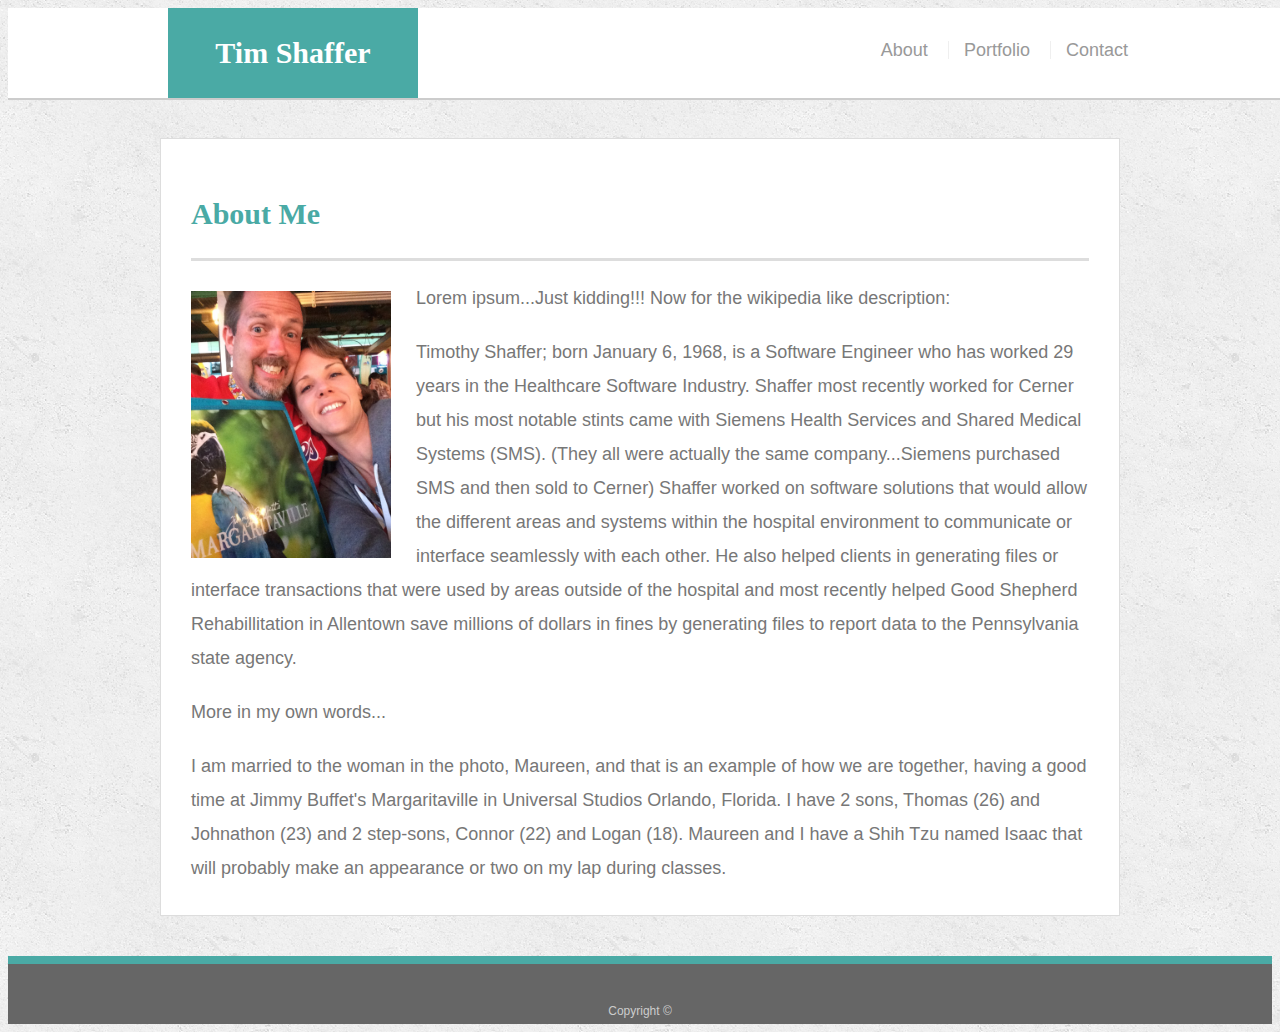
<file: index.html>
<!doctype html>
<html lang="en-us">

<head>
  <meta charset="UTF-8">
  <!-- Adding the viewport tag -->
  <meta name="viewport" content="width=device-width, initial-scale=1, shrink-to-fit=no">
  
  <title>About | Tim Shaffer</title>
  <link rel="stylesheet" type="text/css" href="assets/css/style.css">
</head>

<body>

  <header id="masthead">
    <div class="container">
      <a href="index.html" id="logo">Tim Shaffer</a>
      <nav>
        <a href="index.html">About</a>
        <a href="portfolio.html">Portfolio</a>
        <a href="contact.html">Contact</a>
      </nav>
    </div>
  </header>

  <div id="main-container" class="container">
    <section class="main-section">
      <h1>About Me</h1>

      <img src="assets/images/Tim_Maureen_FL2.jpg" class="auth-image" alt="Tim Shaffer">

      <p>Lorem ipsum...Just kidding!!!  Now for the wikipedia like description:</p>
      <p>Timothy Shaffer; born January 6, 1968, is a Software Engineer who has worked 29 years in the Healthcare Software Industry.  Shaffer most recently worked for Cerner but his
        most notable stints came with Siemens Health Services and Shared Medical Systems (SMS). (They all were actually the same company...Siemens purchased SMS and then sold to Cerner)
        Shaffer worked on software solutions that would allow the different areas and systems within the hospital environment to communicate or interface seamlessly with each other.  He 
        also helped clients in generating files or interface transactions that were used by areas outside of the hospital and most recently helped Good Shepherd Rehabillitation in Allentown 
        save millions of dollars in fines by generating files to report data to the Pennsylvania state agency.</p>
      <p>More in my own words...</p>
      <p>I am married to the woman in the photo, Maureen, and that is an example of how we are together, having a good time at Jimmy Buffet's Margaritaville in Universal Studios Orlando, Florida.  
        I have 2 sons, Thomas (26) and Johnathon (23) and 2 step-sons, Connor (22) and Logan (18).  Maureen and I have a Shih Tzu named Isaac that will probably make an appearance or two on 
        my lap during classes. </p>

    </section>

  </div>

  <footer>
    <div class="container">
      Copyright &copy; 
    </div>
  </footer>
</body>

</html>
</file>
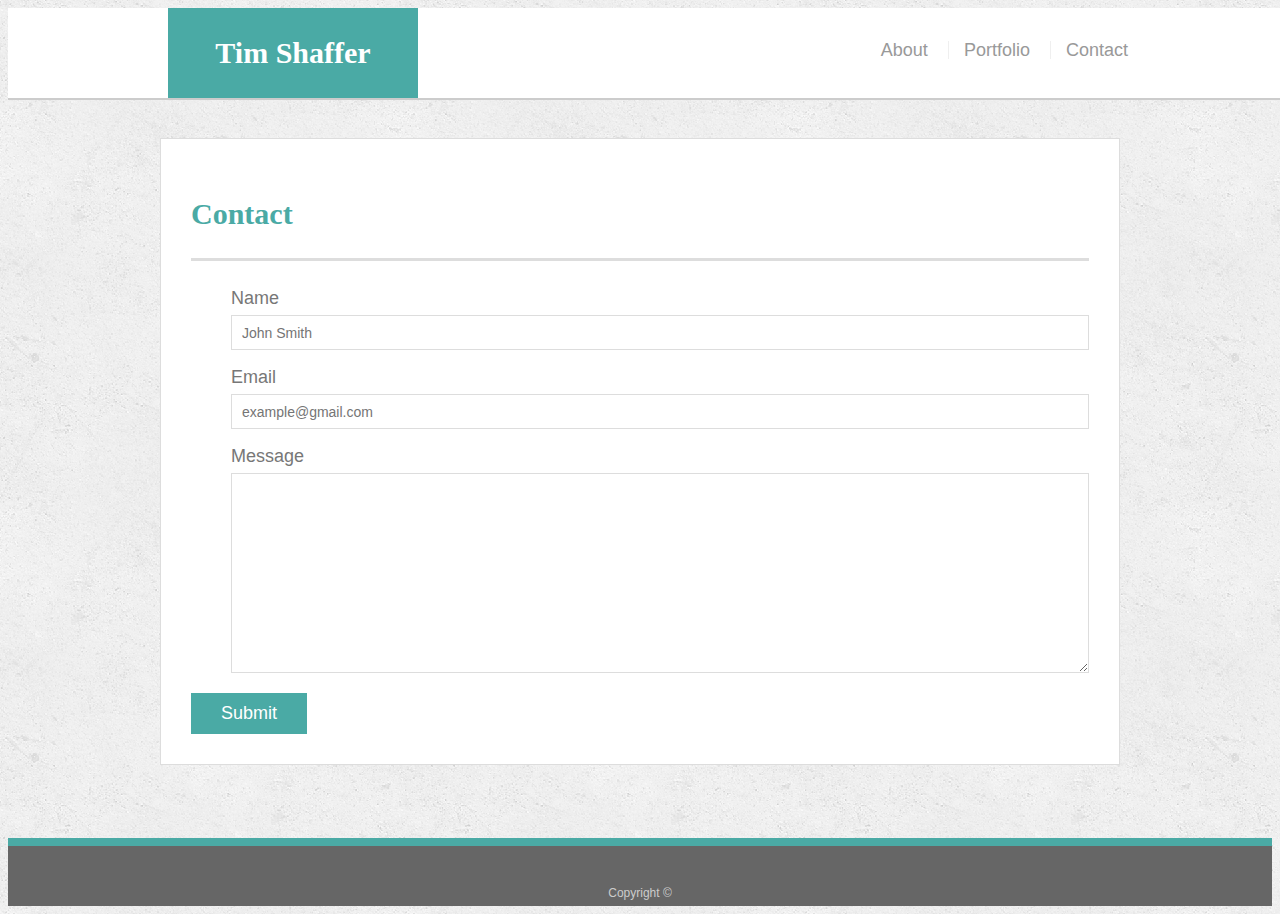
<file: contact.html>
<!doctype html>
<html lang="en-us">

<head>
  <meta charset="UTF-8">
  <!-- Adding the viewport tag -->
  <meta name="viewport" content="width=device-width, initial-scale=1, shrink-to-fit=no">
  
  <title>Contact | Tim Shaffer</title>
  <link rel="stylesheet" type="text/css" href="assets/css/style.css">
</head>

<body>

  <header id="masthead">
    <div class="container">
      <a href="index.html" id="logo">Tim Shaffer</a>
      <nav>
        <a href="index.html">About</a>
        <a href="portfolio.html">Portfolio</a>
        <a href="contact.html">Contact</a>
      </nav>
    </div>
  </header>

  <div id="main-container" class="container">
    <section class="main-section">
      <h1>Contact</h1>

      <form id="contact-form">
        <ul>
          <li>
            <label for="name">Name</label>
            <input type="text" id="name" name="name" placeholder="John Smith" required="required">
          </li>
          <li>
            <label for="email">Email</label>
            <input type="email" id="email" name="email" placeholder="example@gmail.com" required="required">
          </li>
          <li>
            <label for="message">Message</label>
            <textarea id="message" name="message" required="required"></textarea>
          </li>
        </ul>
        <input type="submit">
      </form>

    </section>

  </div>

  <footer>
    <div class="container">
      Copyright &copy; 
    </div>
  </footer>
</body>

</html>
</file>
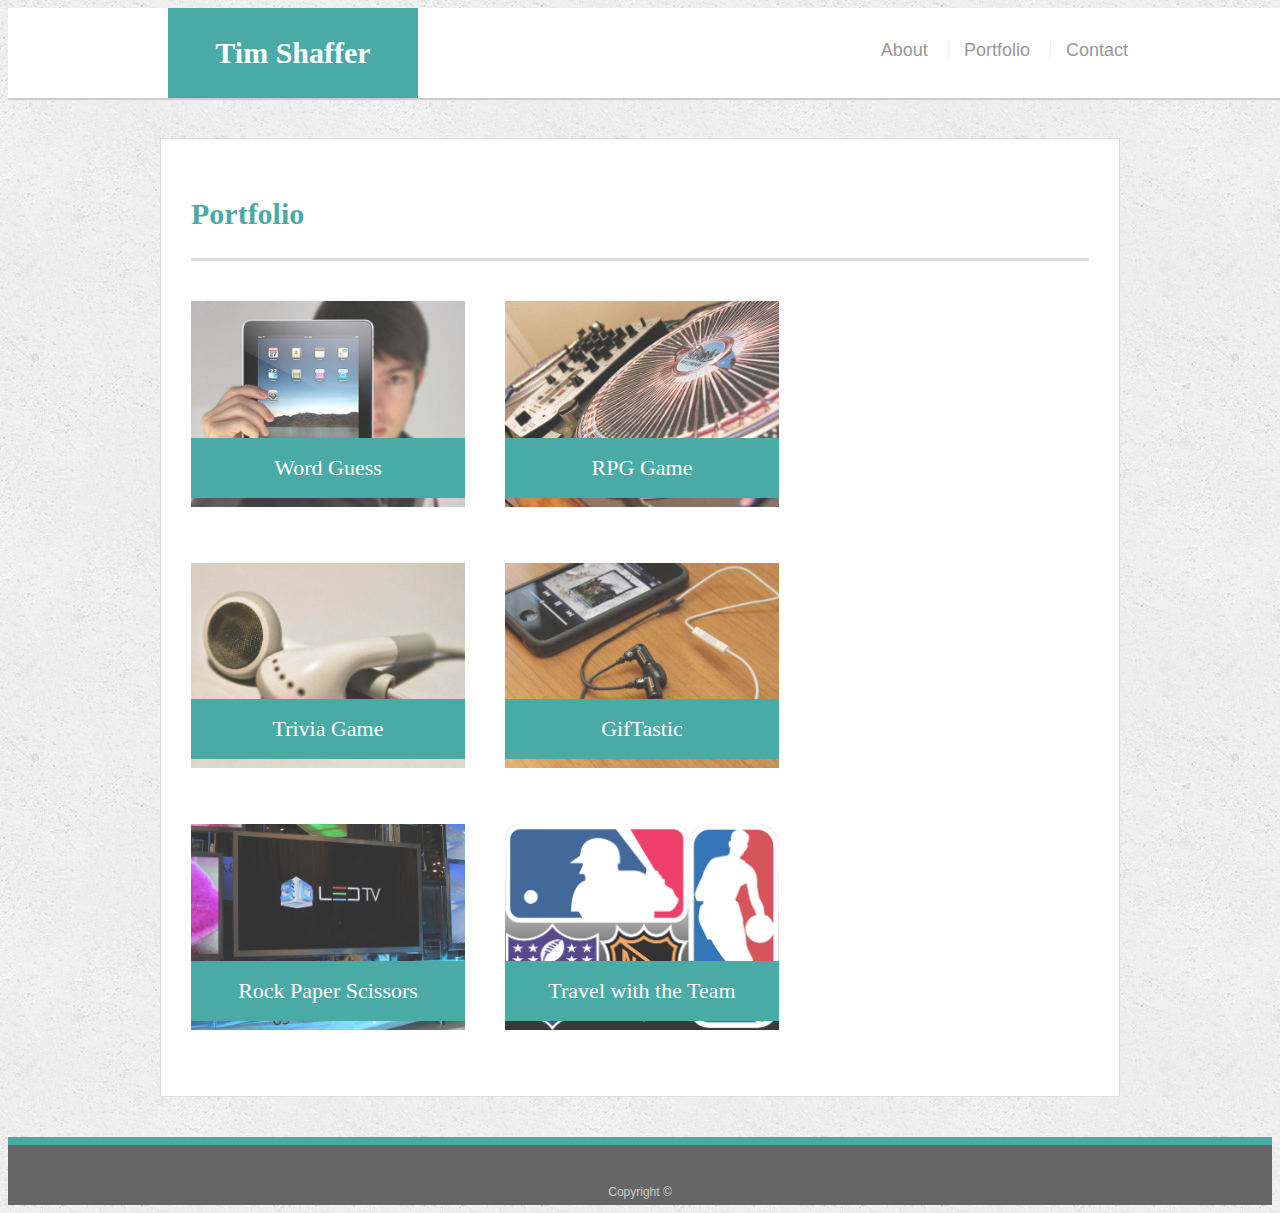
<file: portfolio.html>
<!doctype html>
<html lang="en-us">

<head>
  <meta charset="UTF-8">
  <title>Portfolio | Tim Shaffer</title>
  <!-- Adding the viewport tag -->
  <meta name="viewport" content="width=device-width, initial-scale=1, shrink-to-fit=no">
  
  <link rel="stylesheet" type="text/css" href="assets/css/style.css">
</head>

<body>

  <header id="masthead">
    <div class="container">
      <a href="index.html" id="logo">Tim Shaffer</a>
      <nav>
        <a href="index.html">About</a>
        <a href="portfolio.html">Portfolio</a>
        <a href="contact.html">Contact</a>
      </nav>
    </div>
  </header>

  <div id="main-container" class="container">
    <section class="main-section">
      <h1>Portfolio</h1>

      <div class="work">
        <img src="assets/images/technics-q-c-640-480-1.jpg" alt="Word Guess">
        <a class="tag" href="https://tim-shaffer.github.io/Word-Guess/" title="Word Guess"><h3>Word Guess</h3></a>
        <!-- <h3>Word Guess</h3> -->
      </div>
      <div class="work">
        <img src="assets/images/technics-q-c-640-480-2.jpg" alt="RPG Game">  
        <a class="tag" href="https://tim-shaffer.github.io/unit-4-game/" title="RPG Game"><h3>RPG Game</h3></a>
      </div>
      <div class="work">
        <img src="assets/images/technics-q-c-640-480-5.jpg" alt="Trivia Game">
        <a class="tag" href="https://tim-shaffer.github.io/TriviaGame/" title="Trivia Game"><h3>Trivia Game</h3></a>
      </div>
      <div class="work">
        <!-- Pictures for assignment all had Info Widget so changing accordingly! -->
        <!-- <img src="assets/images/technics-q-c-640-480-7.jpg" alt="Rutgers Info Widget"> -->
        <!-- <h3>Rutgers Info Widget</h3> -->
        <img src="assets/images/technics-q-c-640-480-7.jpg" alt="GifTastic">
        <a class="tag" href="https://tim-shaffer.github.io/GifTastic/" title="Trivia Game"><h3>GifTastic</h3></a>
      </div>
      <div class="work">
        <img src="assets/images/technics-q-c-640-480-9.jpg" alt="Rock Paper Scissors">
        <a class="tag" href="https://tim-shaffer.github.io/RPS-Multiplayer/" title="Rock Paper Scissors"><h3>Rock Paper Scissors</h3></a>
      </div>
      <div class="work">
        <img src="assets/images/livingroomgm-logo.jpg" alt="Travel with Team">
        <a class="tag" href="https://tim-shaffer.github.io/TeamTravel/" title="Travel with Team"><h3>Travel with the Team</h3></a>
      </div>

    </section>

  </div>

  <footer>
    <div class="container">
      Copyright &copy;
    </div>
  </footer>
</body>

</html>
</file>
<file: assets/css/style.css>
body {
  font-family: Arial, "Helvetica Neue", Helvetica, sans-serif;
  font-size: 18px;
  line-height: 34px;
  color: #777777;
  background: url("../images/concrete_seamless.png");
}

* {
  box-sizing: border-box;
}

/* general */

.container {
  width: 100%;
  max-width: 960px;
  margin: 0 auto;
  clear: both;
}

h1,
h2,
h3,
p {
  margin-bottom: 20px;
}

p:last-child {
  margin-bottom: 0;
}

h1,
h2,
h3 {
  font-family: Georgia, Times, "Times New Roman", serif;
  font-weight: 700;
  color: #4aaaa5;
}

h1 {
  padding-bottom: 20px;
  font-size: 30px;
  line-height: 49px;
  border-bottom: 3px solid #dddddd;
}

h2,
h3 {
  font-size: 22px;
}

/* header */

#masthead {
  position: fixed;
  z-index: 99;
  width: 100%;
  margin: 0 0 30px;
  overflow: auto;
  color: #ffffff;
  background: #ffffff;
  border-bottom: 2px solid #cccccc;
  /* Trying Basic CSS Animation to change the Masthead color - copied from w3schools.com */
  -webkit-animation-name: example; /* Safari 4.0 - 8.0 */
  -webkit-animation-duration: 5s; /* Safari 4.0 - 8.0 */
  -webkit-animation-iteration-count: 2; /* Safari 4.0 - 8.0 */
  -webkit-animation-direction: alternate; /* Safari 4.0 - 8.0 */
  animation-name: example;
  animation-duration: 5s;
  animation-iteration-count: 2;
  animation-direction: alternate;
}

#logo {
  float: left;
  width: 250px;
  height: 90px;
  font-family: Georgia, Times, "Times New Roman", serif;
  font-size: 30px;
  font-weight: 700;
  line-height: 90px;
  color: #ffffff;
  text-align: center;
  text-decoration: none;
  background: #4aaaa5;
  /* Trying An Animation - copied from w3schools.com*/
  animation: animated_div 10s 2;
  -webkit-animation: animated_div 5s 2;
}

nav {
  float: right;
  margin-top: 25px;
}

nav a {
  display: inline-block;
  padding-left: 15px;
  margin-left: 15px;
  line-height: 18px;
  color: #999;
  text-decoration: none;
  border-left: 1px solid #efefef;
}

nav a:first-child {
  border-left: 0 none;
}

/* footer */

footer {
  padding: 30px 0;
  clear: both;
  font-size: 12px;
  color: #ffffff;
  color: #cccccc;
  text-align: center;
  background: #666666;
  border-top: 8px solid #4aaaa5;
  height: 50px;
}

h3, h2 {
  padding-bottom: 20px;
  margin-bottom: 15px;
  line-height: 22px;
  border-bottom: 2px solid #eeeeee;
}

/* main */

#main-container {
  padding-top: 130px;
  min-height: calc(100vh - 70px);
}

.main-section {
  float: left;
  width: 100%;
  max-width: 960px;
  padding: 30px;
  margin: 0 0 40px;
  background: #ffffff;
  border: 1px solid #dddddd;
}

/* portfolio page */

.work {
  position: relative;
  float: left;
  width: 274px;
  margin: 20px 0 25px;
  overflow: auto;
}

.work:nth-child(even) {
  margin-right: 40px;
}

.work img {
  width: 100%;
  border: 0 none;
  opacity: 0.8;
}

.work h3 {
  position: absolute;
  bottom: 20px;
  width: 100%;
  padding: 15px;
  margin-bottom: 0;
  font-weight: 300;
  line-height: 30px;
  color: #ffffff;
  text-align: center;
  background: #4aaaa5;
  border-bottom: 0;
}

.auth-image {
  float: left;
  width: 200px;
  height: auto;
  margin-top: 10px;
  margin-right: 25px;
}

/* contact page */

#contact-form ul {
  margin-bottom: 20px;
}

#contact-form li {
  margin-bottom: 10px;
  /* Even though this was copied from the solution, the following was missing and caused bullets to appear on the contact form */
  list-style-type: none;
}

label,
input[type=text],
input[type=email],
textarea {
  display: block;
  width: 100%;
}

input[type=text],
input[type=email],
textarea {
  height: 35px;
  padding: 0 10px;
  font-size: 14px;
  border: 1px solid #dddddd;
}

textarea {
  height: 200px;
}

input[type=submit] {
  padding: 10px 30px;
  font-size: 18px;
  color: #ffffff;
  cursor: pointer;
  background: #4aaaa5;
  border: 0 none;
}

/* CSS Animation to cause the navbar to change color */
/* Safari 4.0 - 8.0 */
@-webkit-keyframes example {
  from {background-color: #ffffff;}
  to {background-color: salmon}
}

/* Standard syntax */
@keyframes example {
  from {background-color: #ffffff;}
  to {background-color: salmon;}
}

/* CSS Animation to cause the name in the navbar to spin */
/* Safari 4.0 - 8.0 */
@-webkit-keyframes animated_div {
  0% {
    transform: rotate(360deg);
    left: 0px;
    background: aqua;
  }

  30% {
    transform: rotate(0deg);
    left: 500px;
    background: antiquewhite;
  }
 
  60% {
    transform: rotate(360deg);
    left: 500px;
    background: aqua;
  }
  90% {
    transform: rotate(0deg);
    left: 0px;
    background: antiquewhite;
  }
}

/* Standard syntax */
@keyframes animated_div {
  0% {
    transform: rotate(360deg);
    left: 0px;
    background: aqua;
  }

  30% {
    transform: rotate(0deg);
    left: 500px;
    background: antiquewhite;
  }
 
  60% {
    transform: rotate(360deg);
    left: 500px;
    background: aqua;
  }
  90% {
    transform: rotate(0deg);
    left: 0px;
    background: antiquewhite;
  }
}

/* Adding the Media Queries */
/*
  These rules take effect when the browser's width is either 980px or less.  (DESKTOP)
*/
@media screen and (max-width: 980px) 
{
  .container {
    /* Original 960px out of 1325 is approximately 72% of screen so calculated for smaller screen */
    max-width: 705px; 
  }

  .main-section {
    float: left; 
    width: 65%;
    padding: 30px; 
    margin: 0 0 40px;
    background: #ffffff;
    border: 1px solid #dddddd;
  }

  .auth-image {
    width: 150px;
  }


  /* Changing the layout on the Portfolio Page  */
  .work {
    width: 175px;
  }

  .work h3 {
    padding: 10px;
    line-height: 10px;
    font-size: 15px;
  }

  /* Changing the layout on the Contact Page to remove Bullets on the List Items  */
  #contact-form ul {
    padding-inline-start: 0px;
  }
  
}

/*
  These rules take effect when the browser's width is either 768px or less.  (TABLET)
*/
@media screen and (max-width: 768px) 
{
  /* added padding to the right so 'Contact' would be fully displayed */
  nav {
    padding-right: 20px;
  }
  
  .container {
    max-width: 760px; 
    width: 100%;
  }

  .main-section { 
    width: 100%;
    margin: 10px 10px 40px;
  }

  .auth-image {
    width: 200px;
  }

  /* Changing the layout on the Portfolio Page  */
  .work {
    width: 300px;
    margin: 20px 0 5px;
  }

  .work h3 {
    padding: 25px;
    line-height: 10px;
    font-size: 22px;
  }

}

/*
  These rules take effect when the browser's width is either 640px or less.  (PHONE - Landscape)
*/
@media screen and (max-width: 640px) 
{ 
  #masthead {
    position: static;
    margin-bottom: 10px;
  }

  .container {
    max-width: 640px; 
    width: 100%;
  }

  #logo {
    float: left;
    width: 100%;
  }

  nav {
    float: none;
    margin-top: 10px;
    margin-left: 140px;
    margin-bottom: 10px;
  }

  /* remove the padding from the main-container  */
  #main-container {
    padding-top: 0px;
  }

  .main-section { 
    width: 100%;
    padding: 30px;
  }

  .main-section h1{ 
    margin-top: 0px;
  }

  /* adjusted the picture size using the height needed to make the picture fill the screen */
  .auth-image {
    width: auto;
    height: 650px;
    margin-bottom: 10px;
  }

  /* Changing the layout on the Portfolio Page  */
  .work {
    width: auto;
    margin: 20px 0 5px;
  }

  .work:nth-child(even) {
    margin-right: 0px;
  }

  .work h3 {
    padding: 40px;
  }

}
</file>
